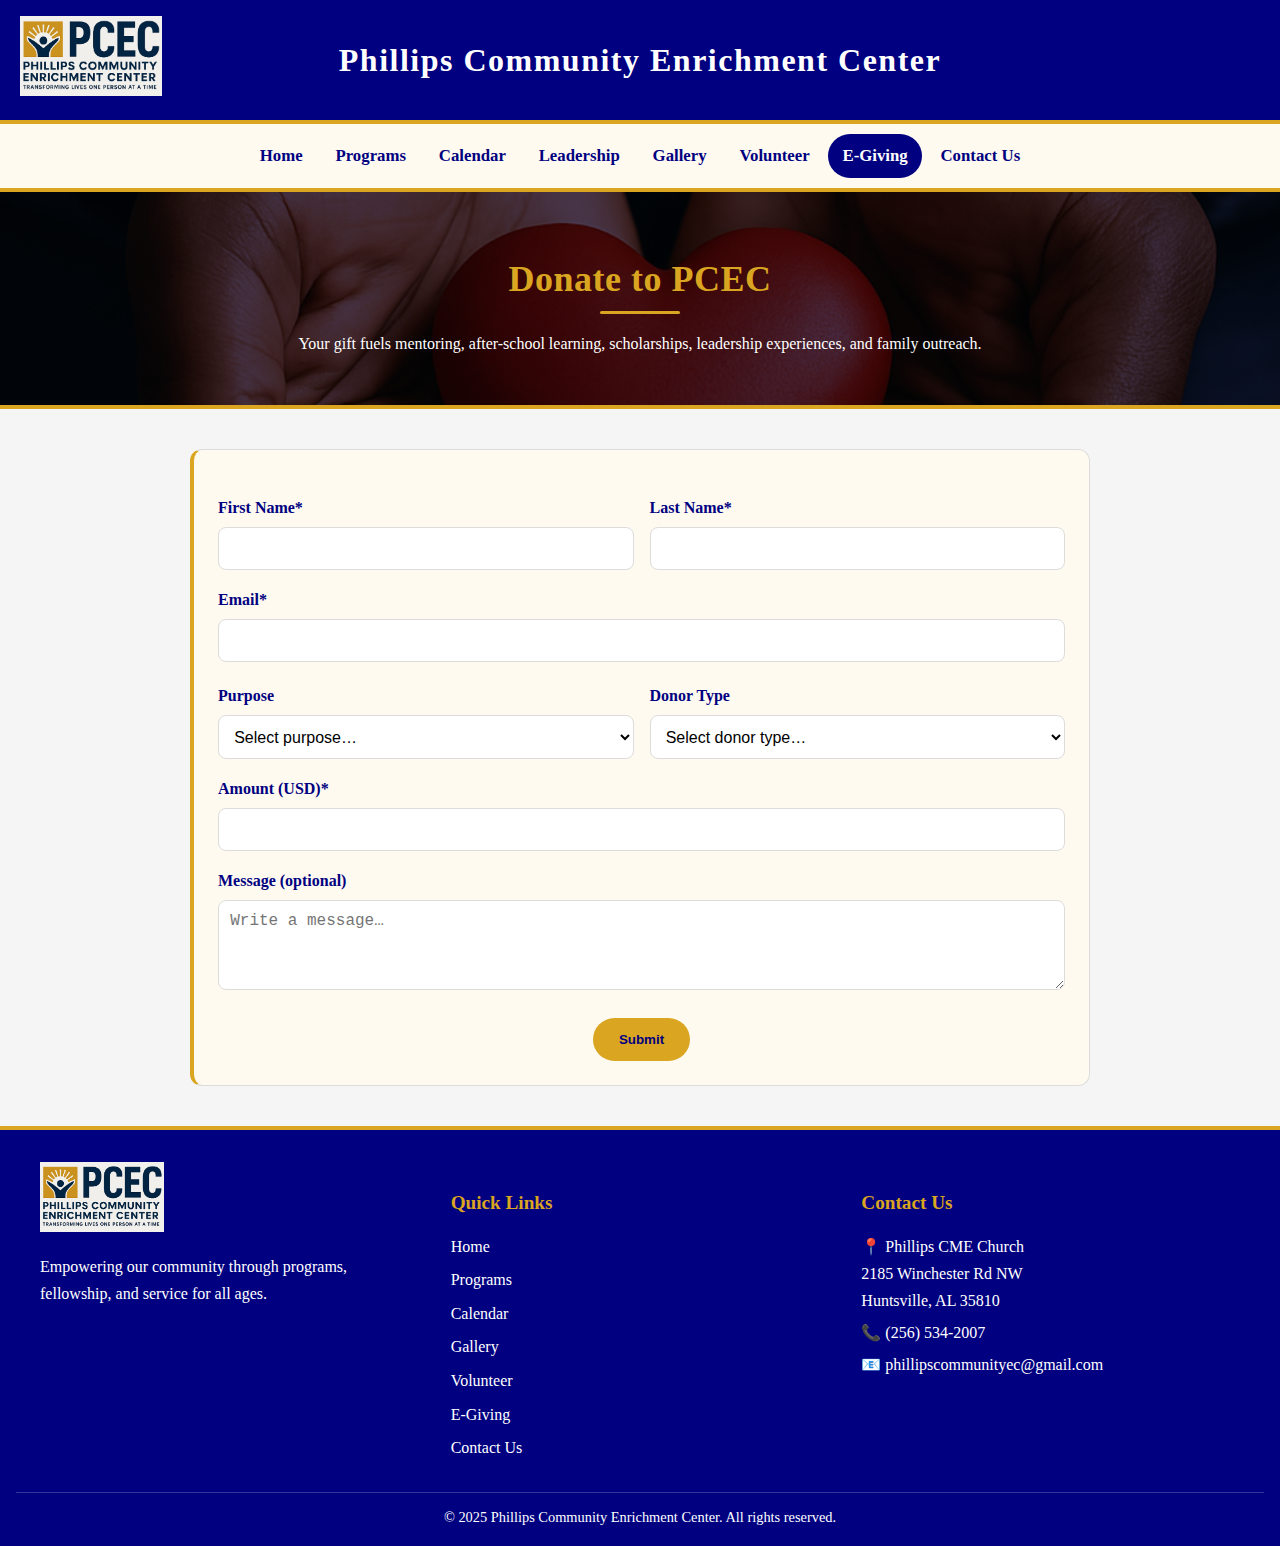
<file: egiving.html>
<!DOCTYPE html>
<html lang="en">
<head>
  <meta charset="UTF-8" />
  <meta name="viewport" content="width=device-width, initial-scale=1.0"/>
  <title>E-Giving – Phillips Community Enrichment Center</title>

  <!-- Global site styles -->
  <link rel="stylesheet" href="StyleSheet/style.css">

  <!-- Page-specific light additions (named colors only) -->
  <style>
    /* Page hero to match site theme */
    .page-hero {
      background: linear-gradient(rgba(0,0,64,0.7), rgba(0,0,64,0.7)), url('Images/egiving-hero.jpg') center/cover no-repeat;
      background-blend-mode: multiply; /* elegant darken without rgba */
      color: white;
      text-align: center;
      padding: 4rem 1rem 3rem;
      border-top: 2px solid goldenrod;
      border-bottom: 4px solid goldenrod;
    }
    .page-hero h1 { font-size: 2.25rem; }
    .page-hero p  { max-width: 820px; margin: 0 auto; }

    /* E-Giving Card */
    .egiving-section {
      max-width: 900px;
      margin: 2.5rem auto;
      padding: 1.5rem;
      background: floralwhite;
      border: 1px solid gainsboro;
      border-left: 4px solid goldenrod;
      border-radius: 12px;
    }

    .egiving-intro {
      text-align: center;
      margin: 0 0 1rem;
      color: black;
    }

    /* Form */
    form label {
      font-weight: 700;
      display: block;
      margin-top: 1rem;
      color: navy;
    }
    form input,
    form select,
    form textarea {
      width: 100%;
      padding: 0.7rem;
      border: 1px solid gainsboro;
      border-radius: 8px;
      margin-top: 0.4rem;
      font-size: 1rem;
      background: white;
      color: black;
    }
    form textarea {
      resize: vertical;
      min-height: 90px;
    }

    /* Row Layout for paired fields */
    .form-row {
      display: flex;
      gap: 1rem;
      margin: 0.25rem 0;
    }
    .form-row .form-group { flex: 1; }

    /* Button uses global look */
    .actions {
      text-align: center;
      margin-top: 1.25rem;
    }
    .submit-btn {
      background: goldenrod;
      color: navy;
      border: none;
      border-radius: 999px;
      padding: 0.85rem 1.6rem;
      font-weight: 800;
      cursor: pointer;
      transition: background 0.2s, transform 0.08s;
    }
    .submit-btn:hover {
      background: gold;
      transform: translateY(-2px);
    }

    /* Small screens */
    @media (max-width: 640px) {
      .form-row { flex-direction: column; }
    }
  </style>
</head>
<body>

  <!-- Header include -->
  <div id="header-container"><!-- header.html will load here --></div>

  <!-- Hero -->
  <header class="page-hero">
    <h1>Donate to PCEC</h1>
    <p>Your gift fuels mentoring, after-school learning, scholarships, leadership experiences, and family outreach.</p>
  </header>

  <!-- E-Giving Form -->
  <main class="egiving-section">

    <form action="#" method="post">
      <!-- First + Last -->
      <div class="form-row">
        <div class="form-group">
          <label for="firstName">First Name*</label>
          <input type="text" id="firstName" name="firstName" required>
        </div>
        <div class="form-group">
          <label for="lastName">Last Name*</label>
          <input type="text" id="lastName" name="lastName" required>
        </div>
      </div>

      <!-- Email -->
      <label for="email">Email*</label>
      <input type="email" id="email" name="email" required>

      <!-- Purpose + Donor Type -->
      <div class="form-row">
        <div class="form-group">
          <label for="purpose">Purpose</label>
          <select id="purpose" name="purpose">
            <option value="">Select purpose…</option>
            <option value="general">General Support</option>
            <option value="mentoring">Mentoring Programs</option>
            <option value="scholarships">Scholarships</option>
            <option value="afterschool">After-School Programs</option>
            <option value="leadership">Youth Leadership Trips</option>
            <option value="family">Family Engagement Events</option>
          </select>
        </div>
        <div class="form-group">
          <label for="donorType">Donor Type</label>
          <select id="donorType" name="donorType">
            <option value="">Select donor type…</option>
            <option value="individual">Individual</option>
            <option value="organization">Organization</option>
            <option value="corporate">Corporate</option>
          </select>
        </div>
      </div>

      <!-- Amount -->
      <label for="amount">Amount (USD)*</label>
      <input type="number" id="amount" name="amount" step="1" min="1" required>

      <!-- Message -->
      <label for="message">Message (optional)</label>
      <textarea id="message" name="message" placeholder="Write a message…"></textarea>

      <div class="actions">
        <button type="submit" class="submit-btn">Submit</button>
      </div>
    </form>
  </main>

  <!-- Footer include -->
  <div id="footer-container"><!-- footer.html will load here --></div>

  <!-- JavaScript Modules -->
  <script type="module" src="js/script.js"></script>

 
</body>
</html>
</file>
<file: StyleSheet/style.css>
/* =========================
   PCEC Global Styles (Elegant + Simple)
   Theme: navy + goldenrod (named colors only)
   ========================= */

/* Base Reset / Defaults */
* { box-sizing: border-box; }
html { scroll-behavior: smooth; }
body {
  margin: 0;
  font-family: "Times New Roman", Times, serif;
  line-height: 1.7;
  color: black;
  background-color: whitesmoke;
}
.section-divider {
    height: 3px;
    width: 96%;
    margin: 2.2rem auto;
    background: linear-gradient(to right, goldenrod 5%, navy 55%, goldenrod 100%);
    border-radius: 2px;
    opacity: .22;
  }
p { margin: 0 0 1rem; }
a { text-decoration: none; color: navy; }
a:hover { text-decoration: underline; }

/* Headings — unified look */
h1 {
    font-size: 2rem;
    color: goldenrod;
    font-weight: 700;
    line-height: 1.3;
    letter-spacing: 0.5px;
    margin: 0 0 0.75rem;
    text-align: center;
  }
  
  h2 {
    font-size: 1.8rem;
    color: navy;
    font-weight: 700;
    line-height: 1.3;
    letter-spacing: 0.5px;
    margin: 0 0 0.75rem;
    text-align: center;
    position: relative;
  }
  
  h3 {
    font-size: 1.2rem;
    color: navy;
    font-weight: 700;
    line-height: 1.3;
    letter-spacing: 0.5px;
    margin: 0 0 0.75rem;
    text-align: center;
  }
  
  /* Goldenrod accent under headings */
  h1::after,
  h2::after,
  h3::after {
    content: "";
    display: block;
    width: 80px;
    height: 3px;
    background: goldenrod;
    margin: 0.5rem auto 0; 
    border-radius: 2px;
    margin-bottom: 1rem;
  }
  h3::after {
    content: "";
    display: block;
    width: 80px;
    height: 3px;
    background: goldenrod;
    margin: 0.5rem auto 0;
    border-radius: 2px;
  }

/* Width helpers */
.section-narrow { max-width: 1000px; margin: 0 auto; padding: 0 1rem; }
.section-wide   { max-width: 1200px; margin: 0 auto; padding: 0 1rem; }

/* =========================
   Hero
   ========================= */
.hero {
  /*background: navy;*/ 
  background: linear-gradient(rgba(0,0,64,0.7), rgba(0,0,64,0.7)),
  url('../Images/community.png') center/cover no-repeat;
  background-blend-mode: multiply;
  color: white;
  text-align: center;
  padding: 5rem 1rem 4rem;
  border-top: 2px solid goldenrod;
  border-bottom: 4px solid goldenrod;
}
.hero-content { max-width: 850px; margin: 0 auto; }
.hero h1 { font-size: 2.4rem; }
.hero p  { font-size: 1.1rem; opacity: 0.95; }

/* Buttons */
.btn, .btn-outline {
  display: inline-block;
  font-weight: bold;
  border-radius: 999px;
  padding: 0.7rem 1.4rem;
  margin: 0.25rem;
  transition: transform 0.08s ease-in, background-color 0.2s ease, color 0.2s ease, border-color 0.2s ease;
}
.btn { background: goldenrod; color: navy; }
.btn:hover { 
    background: navy;
    color: white;
    border: 2px solid goldenrod;
    box-shadow: 0 6px 16px goldenrod;
    transform: translateY(-2px);
}
.btn-outline { background: transparent; color: goldenrod; border: 2px solid goldenrod; }
.btn-outline:hover { 
    background: navy; 
    color: white; 
    border: 2px solid goldenrod;
    box-shadow: 0 6px 16px goldenrod;
    transform: translateY(-2px)}

/* =========================
   About
   ========================= */
.about-section { background: floralwhite; padding: 3rem 0; }
.about-container { max-width: 1100px; margin: 0 auto; padding: 0 1rem; }

.about-highlights {
  display: grid;
  grid-template-columns: repeat(auto-fit, minmax(260px, 1fr));
  gap: 1.25rem;
  margin-top: 1.5rem;
}
.highlight-card {
  background: white;
  border: 1px solid gainsboro;
  border-left: 4px solid goldenrod;
  border-radius: 12px;
  padding: 1.25rem;
}
.highlight-card:hover {
    transform: translateY(-3px);
    box-shadow: 0 4px 12px rgba(0,0,0,0.15);
  }

/* =========================
   What We Do
   ========================= */
.what-we-do {
  background: whitesmoke;
  padding: 3rem 0;
  /*border-top: 1px solid gainsboro;
  border-bottom: 1px solid gainsboro;*/
  border-top: 4px solid goldenrod;
  border-bottom: 4px solid goldenrod;
}
.services-grid {
  display: grid;
  grid-template-columns: repeat(auto-fit, minmax(300px, 1fr));
  gap: 1rem;
  max-width: 1100px;
  margin: 0 auto;
  padding: 0 1rem;
}
.service-card {
  background: floralwhite;
  border: 1px solid gainsboro;
  border-left: 4px solid goldenrod;
  border-radius: 10px;
  padding: 1.25rem;
  text-align: left;
  display: flex;
  flex-direction: column;
  justify-content: center;
}
.service-card:hover {
    transform: translateY(-3px);
    box-shadow: 0 4px 12px rgba(0,0,0,0.15);
  }

/* =========================
   Impact
   ========================= */
.impact-section { background: floralwhite; padding: 3rem 0; }
.impact-container { max-width: 1000px; margin: 0 auto; padding: 0 1rem; }
.impact-container ul {
  list-style: none;
  padding-left: 2rem;
  margin: 0;
}
.impact-container li {
  position: relative;
  padding-left: 1.25rem;
  margin: 0.5rem 0;
}
.impact-container li::before {
  content: "•";
  position: absolute;
  left: 0;
  color: goldenrod;
  font-weight: bold;
}

/* =========================
   Founder Section
   ========================= */
   .founder-section {
    background: whitesmoke;
    padding: 3rem 1rem;
    border-top: 4px solid goldenrod;
    border-bottom: 4px solid goldenrod;
  }
  
  .founder-container {
    max-width: 1100px;
    margin: 0 auto;
  }
  
  .founder-grid {
    display: grid;
    grid-template-columns: 320px 1fr;
    gap: 2rem;
    align-items: start;
    margin-top: 1rem;
    margin-bottom: 2rem;
  }
  
  .founder-photo img {
    width: 100%;
    border-radius: 12px;
    border: 3px solid goldenrod;
    box-shadow: 0 4px 12px rgba(0,0,0,0.15);
  }
  
  .founder-bio h3 {
    color: goldenrod;
    font-size: 1.5rem;
    text-align: center;
  }
  .founder-bio p {
    margin-bottom: 1rem;
    text-align: justify;
  }
  
  @media (max-width: 768px) {
    .founder-grid {
      grid-template-columns: 1fr;
      text-align: center;
    }
    .founder-bio h3 { text-align: center; }
    .founder-bio p { text-align: left; }
  }

/* =========================
   Call To Action
   ========================= */
.cta-section {
    background: navy;  
    color: white;
    text-align: center;
    padding: 3rem 1rem;
    border-top: 4px solid goldenrod;
}
.cta-section p { opacity: 0.95; margin-bottom: 1.5rem; }

/* =========================
   Utilities
   ========================= */
hr.divider {
  border: none;
  border-top: 1px solid gainsboro;
  margin: 2rem auto;
  max-width: 800px;
}

/* Focus visibility */
a:focus-visible,
button:focus-visible,
.btn:focus-visible,
.btn-outline:focus-visible {
  outline: 3px solid goldenrod;
  outline-offset: 2px;
}

/* ===============================
   MEDIA QUERIES
=============================== */
/* Responsive for Tablets and Phones (480px to 1024px) */

/* ===== Desktop-first defaults above ===== */

/* ========== Large Tablets / Small Laptops (≤1200px) ========== */
@media (max-width: 1200px) {
    .section-wide { max-width: 1000px; }
    .hero { padding: 4.5rem 1rem 3.5rem; }
    .hero h1 { font-size: 2.2rem; }
  }
  
  /* ========== Tablets Landscape (≤1024px) ========== */
  @media (max-width: 1024px) {
    .section-wide { max-width: 920px; }
    .services-grid { grid-template-columns: repeat(2, minmax(260px, 1fr)); }
    .about-highlights { grid-template-columns: repeat(2, minmax(240px, 1fr)); }
    .founder-grid { grid-template-columns: 280px 1fr; gap: 1.5rem; }
    .hero { padding: 4rem 1rem 3.25rem; }
    .hero h1 { font-size: 2.1rem; }
    .hero p { font-size: 1.05rem; }
  }
  
  /* ========== Tablets Portrait (≤900px) ========== */
  @media (max-width: 900px) {
    .section-wide { max-width: 840px; }
    .hero { padding: 3.75rem 1rem 3rem; }
    .hero h1 { font-size: 2rem; }
    .services-grid { grid-template-columns: repeat(2, minmax(240px, 1fr)); }
    .impact-container { max-width: 920px; }
    h1 { font-size: 1.9rem; }
    h2 { font-size: 1.6rem; }
  }
  
  /* ========== Large Phones / Small Tablets (≤768px) ========== */
  @media (max-width: 768px) {
    .section-narrow, .section-wide, .about-container { padding: 0 0.75rem; }
    .hero { padding: 3.25rem 1rem 2.75rem; }
    .hero h1 { font-size: 1.85rem; }
    .hero p { font-size: 1rem; }
  
    /* Grids collapse to single column where it makes sense */
    .services-grid { grid-template-columns: 1fr; }
    .about-highlights { grid-template-columns: 1fr; }
    .founder-grid { grid-template-columns: 1fr; gap: 1rem; }
    .founder-bio p { text-align: left; } /* keep bios easy to read on mobile */
  
    /* Forms (shared pattern used across pages) */
    .grid-2 { grid-template-columns: 1fr; }
    .btn, .btn-outline { padding: 0.65rem 1.25rem; }
  
    /* Spacing tweaks */
    .what-we-do { padding: 2.25rem 0; }
    .about-section { padding: 2.25rem 0; }
  }
  
  /* ========== Phones (≤640px) ========== */
  @media (max-width: 640px) {
    .hero { padding: 3rem 0.75rem 2.25rem; }
    .hero h1 { font-size: 1.75rem; }
    .hero p { font-size: 0.95rem; }
  
    h1 { font-size: 1.8rem; }
    h2 { font-size: 1.5rem; }
    h3 { font-size: 1.05rem; }
  
    .service-card { padding: 1rem; }
    .highlight-card { padding: 1rem; }
    .founder-photo img { max-width: 520px; margin: 0 auto; display: block; }
  
    /* Tighten list spacing for impact bullets on small screens */
    .impact-container li { margin: 0.35rem 0; }
  }
  
  /* ========== Small Phones (≤480px) ========== */
  @media (max-width: 480px) {
    .section-wide, .section-narrow { padding: 0 0.65rem; }
    .hero { padding: 2.5rem 0.65rem 2rem; }
    .hero h1 { font-size: 1.6rem; }
    .hero p { font-size: 0.95rem; }
  
    .btn, .btn-outline {
      padding: 0.6rem 1.1rem;
      font-size: 0.95rem;
    }
  
    /* Make cards breathe but stay compact */
    .service-card, .highlight-card { border-radius: 10px; }
    .founder-bio h3 { font-size: 1.3rem; }
  
    /* Forms: make inputs comfy and full-width */
    .field input, .field textarea { padding: 0.65rem 0.75rem; }
  }

/*
@media (max-width: 900px) {
  .hero { padding: 4.25rem 1rem 3.5rem; }
  .hero h1 { font-size: 2.1rem; }
}

@media (max-width: 640px) {
  .hero { padding: 3.5rem 1rem 3rem; }
  .hero h1 { font-size: 1.9rem; }
  .hero p { font-size: 1rem; }
  .services-grid { grid-template-columns: 1fr; }
}*/
</file>
